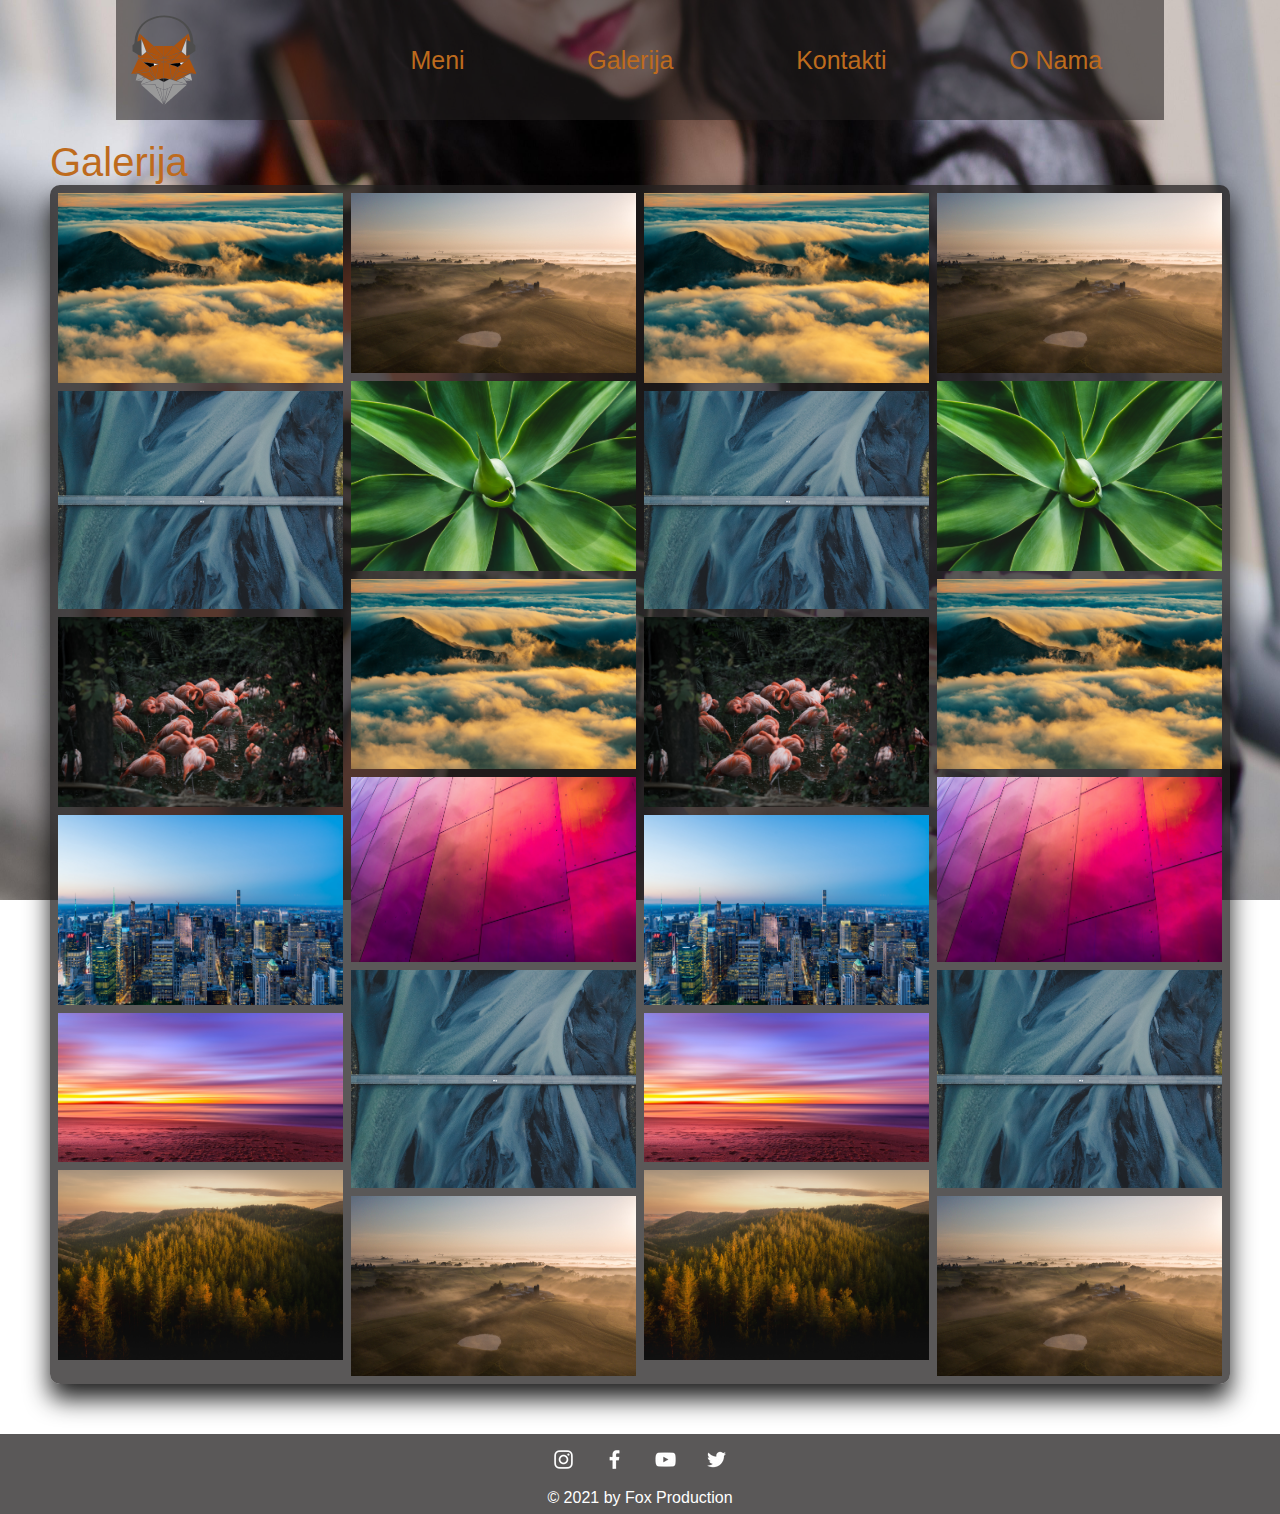
<file: Stranice/galerija.html>
<!DOCTYPE html>
<html>
<head>
    <meta charset="UTF-8">
    <meta http-equiv="X-UA-Compatible" content="IE=edge">
    <meta name="viewport" content="width=device-width, initial-scale=1.0">
    <title>Fox Production</title>
    <link rel="stylesheet" href="../styles.css">
    <link rel="shortcut icon" href="../Slike/Foxlogo.svg">
</head>
<body>

    <div class="meni">
        <div class="logo">
            <img src="../Slike/Foxlogo.svg" alt="">
        </div>
        <div class="navigacija">
            <a href="../index.html">Meni</a>
            <a href="galerija.html">Galerija</a>
            <a href="kontakti.html">Kontakti</a>
            <a href="onama.html">O Nama</a>
        </div>
    </div>

    <div class="naslov">
        <p>Galerija</p>
    </div>
   <div class="sadrzaj galerija">
    <div class="red">
        <div class="kolona">
          <img src="../Slike/brdo.jpg">
          <img src="../Slike/cesta.jpg">
          <img src="../Slike/flamingo.jpg">
          <img src="../Slike/grad.jpg">
          <img src="../Slike/pejzas.jpg">
          <img src="../Slike/planina.jpg">
        </div>
        <div class="kolona">
          <img src="../Slike/pustinja.jpg">
          <img src="../Slike/trava.jpg">
          <img src="../Slike/brdo.jpg">
          <img src="../Slike/zid.jpg">
          <img src="../Slike/cesta.jpg">
          <img src="../Slike/pustinja.jpg">
        </div>
        <div class="kolona">
          <img src="../Slike/brdo.jpg">
          <img src="../Slike/cesta.jpg">
          <img src="../Slike/flamingo.jpg">
          <img src="../Slike/grad.jpg">
          <img src="../Slike/pejzas.jpg">
          <img src="../Slike/planina.jpg">
        </div>
        <div class="kolona">
          <img src="../Slike/pustinja.jpg">
          <img src="../Slike/trava.jpg">
          <img src="../Slike/brdo.jpg">
          <img src="../Slike/zid.jpg">
          <img src="../Slike/cesta.jpg">
          <img src="../Slike/pustinja.jpg">
        </div>
      </div>
   </div>

    <div class="footer">
        <div class="stranice">
            <a href="https://www.instagram.com/"><img src="../Slike/81af6121f84c41a5b4391d7d37fce12a.webp" alt=""></a>
            <a href="https://www.facebook.com/"><img src="../Slike/23fd2a2be53141ed810f4d3dcdcd01fa.webp" alt=""></a>
            <a href="https://www.youtube.com/watch?v=dQw4w9WgXcQ"><img src="../Slike/203dcdc2ac8b48de89313f90d2a4cda1.webp" alt=""></a>
            <a href="https://twitter.com/home"><img src="../Slike/01ab6619093f45388d66736ec22e5885.webp" alt=""></a> 
        </div>
        <p> &copy 2021 by Fox Production</p>
    </div>
</body>
</html>
</file>
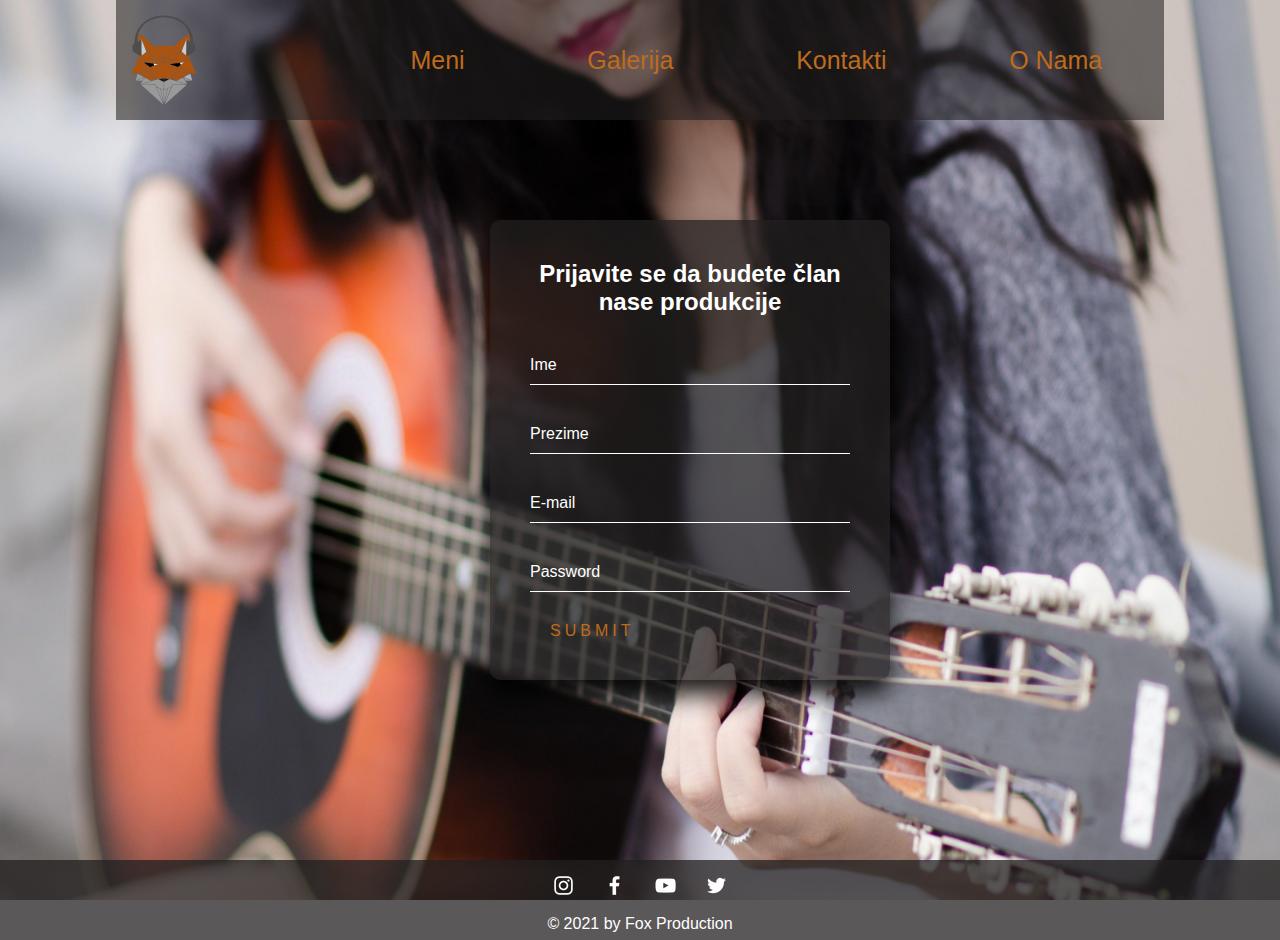
<file: Stranice/kontakti.html>
<!DOCTYPE html>
<html>
<head>
    <meta charset="UTF-8">
    <meta http-equiv="X-UA-Compatible" content="IE=edge">
    <meta name="viewport" content="width=device-width, initial-scale=1.0">
    <title>Fox Production</title>
    <link rel="stylesheet" href="../styles.css">
    <link rel="shortcut icon" href="../Slike/Foxlogo.svg">
</head>
<body>
    <div class="meni">
        <div class="logo">
            <img src="../Slike/Foxlogo.svg" alt="">
        </div>

        <div class="navigacija">
            <a href="../index.html">Meni</a>
            <a href="galerija.html">Galerija</a>
            <a href="kontakti.html">Kontakti</a>
            <a href="onama.html">O Nama</a>
        </div>
    </div>

    <div class="sadrzaj onama forma">
        <h2>Prijavite se da budete član nase produkcije</h2>
        <form>
          <div class="unos">
            <input type="text" name="" required="">
            <label>Ime</label>
          </div>
          <div class="unos">
            <input type="text" name="" required="">
            <label>Prezime</label>
          </div>
          <div class="unos">
            <input type="text" name="" required="">
            <label>E-mail</label>
          </div>
          <div class="unos">
            <input type="password" name="" required="">
            <label>Password</label>
          </div>
          <div class="unos">
            
          </div>
          <a href="#">
            Submit
          </a>
        </form>


    </div>


<div class="footer onamaf">
    <div class="stranice">
        <a href="https://www.instagram.com/"><img src="../Slike/81af6121f84c41a5b4391d7d37fce12a.webp" alt=""></a>
        <a href="https://www.facebook.com/"><img src="../Slike/23fd2a2be53141ed810f4d3dcdcd01fa.webp" alt=""></a>
        <a href="https://www.youtube.com/watch?v=dQw4w9WgXcQ"><img src="../Slike/203dcdc2ac8b48de89313f90d2a4cda1.webp" alt=""></a>
        <a href="https://twitter.com/home"><img src="../Slike/01ab6619093f45388d66736ec22e5885.webp" alt=""></a> 
    </div>
    <p> &copy 2021 by Fox Production</p>
</div>

</body>
</html>
</file>
<file: styles.css>
* {
    box-sizing: border-box;
  }
body{

    margin: 0;
    background-image: url(Slike/wp4413307.jpg);
    background-repeat: no-repeat;
    background-attachment: fixed;
    background-size: 100% 100%;
    font-family:'Lucida Sans', 'Lucida Sans Regular', 'Lucida Grande', 'Lucida Sans Unicode', Geneva, Verdana, sans-serif ;
}

.meni {
    display: grid;
    grid-template-columns: repeat(11, 1fr);
    grid-template-rows: 1fr;
    grid-column-gap: 0px;
    grid-row-gap: 0px;
    height: 120px;
    
    
    
}

.logo { grid-area: 1 / 2 / 2 / 4; }
.navigacija { grid-area: 1 / 4 / 2 / 11; }

.logo{
    background-color: rgba(34, 31, 31, 0.562);
    display: flex;
    
}

.logo img{
    padding-left: 15px;
    width: 80px;
}

.navigacija{
    background-color: rgba(34, 31, 31, 0.562);
    display: flex;
    justify-content: space-around;
    align-items: center;
    
    
}

.navigacija a{
    color: rgb(190, 107, 29);
    text-decoration: none;
    font-size: 25px;
}
.content{
    height: 200px;
}

.content h1{
    color: white;
    text-align: center;
    font-size: 80px;
    margin: 75px  0px 0px 0px;
}
.content p{
    color: rgb(190, 107, 29);
    text-align: center;
    font-size: 30px;
    margin:0;
}

.sadrzaj {
    
    background-color: rgba(34, 31, 31, 0.747);
    margin: 0px 50px 50px;
    box-shadow: 0 15px 25px rgba(0, 0, 0, 0.884);
    border-radius: 10px;
}

.vid {
    display: flex;
    align-items: center;
    flex-direction: column;
    margin: 0em 26% 10px;
    box-shadow: 0 15px 25px rgba(0, 0, 0, 0.884);
    border-radius: 10px;
}

.vid p{
    color: rgb(165, 87, 14);
    text-align: center;
    font-size: 20px;
    margin:0;
    
}

video {
    width: 100%;
    height: auto;
}
.mapa iframe{  
    width: 100%;
    display: flex;
    border: none;
    align-items: center;
    justify-content: center;  
}

.footer{
    height: 80px;
    background-color: rgba(34, 31, 31, 0.747);
}

.stranice{
    display: flex;
    align-items: center;
    justify-content: center;
}

.stranice img{
    margin: 13px;
}
.footer p{
    margin:0;
    text-align: center;
    color: white;
}
.naslov p{
    color: rgb(190, 107, 29);
    font-size: 40px;
    margin: 20px 50px 0px ;
}

    /*GALERIJA*/


.red {
    display: flex;
    justify-content: center;
    flex-wrap: wrap;
    padding: 0 4px 8px;
}
  
.kolona {
    flex: 25%;
    max-width: 25%;
    padding: 0 4px;
}
  
.kolona img {
    margin-top: 8px;
    vertical-align: middle;
    width: 100%;
}
 
    /*O NAMA*/

.onama h4{
    margin-top: 0px;
    text-align: center;
    font-size: 30px;
    color: white;
}

.onama .red .kolona{
    padding: 0 20px;
}

.onama p{

    text-align: center;
    font-size: 20px;
    color: white;
}

article{
    padding: 10px;
    margin: 10px;
    flex: 30%;
}

section{
    display: flex;
    flex-wrap: wrap;
}

.audio1{
    display: flex;
    justify-content: center;
    align-items: center;
    flex-direction: column;

}

.audio1 p{
    color: rgb(165, 87, 14);
    text-align: center;
    font-size: 20px;
    margin:0;
}

/* KONTAKTI */


.forma {
    position: absolute;
    top: 50%;
    left: 50%;
    width: 400px;
    padding: 40px;
    transform: translate(-50%, -50%);
    background: rgba(34, 31, 31, 0.747);
    box-sizing: border-box;
    box-shadow: 0 15px 25px rgba(0, 0, 0, 0.884);
    border-radius: 10px;
  }
  
  .forma h2 {
    margin: 0 0 30px;
    padding: 0;
    color: rgb(255, 255, 255);
    text-align: center;
  }
  
  .forma .unos {
    position: relative;
  }
  
  .forma .unos input {
    width: 100%;
    padding: 10px 0;
    font-size: 16px;
    color: #fff;
    margin-bottom: 30px;
    border: none;
    border-bottom: 1px solid #fff;
    outline: none;
    background: transparent;
  }

  .forma .unos label {
    position: absolute;
    top:0;
    left: 0;
    padding: 10px 0;
    font-size: 16px;
    color: #fff;
    pointer-events: none;
    transition: .5s;
  }
  
  .forma .unos input:focus ~ label,
  .forma .unos input:valid ~ label {
    top: -20px;
    left: 0;
    color: rgb(190, 107, 29);
    font-size: 12px;
  }
  
  .forma form a {
    padding: 10px 20px;
    color: rgb(190, 107, 29);
    font-size: 16px;
    text-decoration: none;
    text-transform: uppercase;
    letter-spacing: 4px
  }
  
.onamaf{
    margin-top: 740px;
}


@media screen and (max-width: 800px) {
    body{
        background-image: url(Slike/stock-photo-music-guitar-musician-girl-outdoor-woman-play-acoustic-blonde-8b04faf7-5304-4765-acf5-f3aa92305395.jpg);
    }
    .meni{
        display: flex;
        flex-direction: column;
        align-items: center;
        margin-bottom: 200px;
    }
    .logo img {
        padding-left: 0px;
    }
    .logo{
        padding: 0px 65px;
    }
    .navigacija{
        display: flex;
        flex-direction: column;
        padding:20px 50px;
    }
    .navigacija a{
        margin: 5px;
    }
    .content{
        margin-bottom: 40px;
    }
    
    .kolona {
        flex: 50%;
        max-width: 50%;
    }
    .vid{
        margin: 0em 15% 10px;
    }
    .forma{
        margin: 150px 0;
    }
    .onamaf{
        margin-top: 750px;
    }
    
}
  
@media screen and (max-height: 800px){
    .forma{
        top: 65%;
    }
    .onamaf{
        margin-top: 850px;
    }
}

@media screen and (max-width: 600px) {
    .kolona {
        flex: 100%;
        max-width: 100%;
    }
    .content h1{
        margin-top: 200px;
        font-size: 50px;
    }
    .forma{
        width: 350px;

    }
}
</file>
